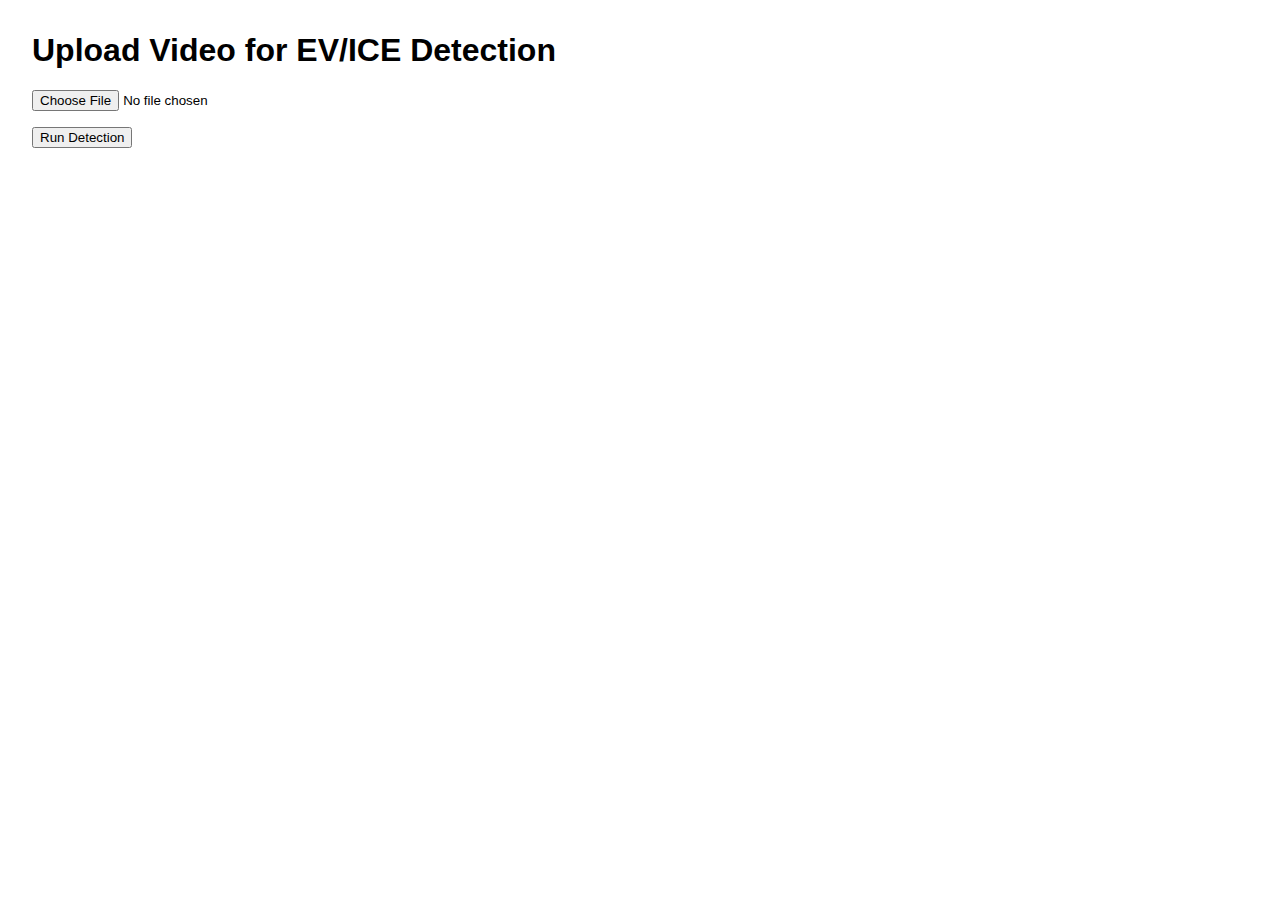
<file: index.html>
<!DOCTYPE html>
<html lang="en">
<head>
  <meta charset="UTF-8" />
  <title>EV vs ICE Detection</title>
  <style>
    body { font-family: Arial, sans-serif; margin: 2rem; }
    input[type=file] { margin-bottom: 1rem; }
    #stats { margin-top: 1rem; }
  </style>
</head>
<body>
  <h1>Upload Video for EV/ICE Detection</h1>
  <form id="upload-form" method="POST" action="/upload" enctype="multipart/form-data">
    <input type="file" name="video" accept="video/*" required />
    <br />
    <button type="submit">Run Detection</button>
  </form>

  <div id="stats"></div>
  <video id="result-video" controls style="display:none; margin-top:1rem; max-width:100%;"></video>

  <script>
    const form = document.getElementById('upload-form');
    form.onsubmit = async (e) => {
      e.preventDefault();
      const data = new FormData(form);
      document.getElementById('stats').textContent = 'Processing...';
      const resp = await fetch('/upload', {
        method: 'POST',
        body: data
      });
      if (!resp.ok) {
        document.getElementById('stats').textContent = 'Error during processing.';
        return;
      }
      // stats from JSON body
      const stats = await resp.json();
      document.getElementById('stats').innerHTML = `
        <h2>Results</h2>
        <ul>
          <li>Total frames: ${stats.frames_total}</li>
          <li>Processed frames: ${stats.frames_processed}</li>
          <li>Total time: ${stats.total_time_s}s</li>
          <li>Inference time: ${stats.inference_s}s</li>
          <li>Classification time: ${stats.classification_s}s</li>
          <li>Drawing time: ${stats.drawing_s}s</li>
          <li>Unique EV count: ${stats.unique_ev_count}</li>
        </ul>
      `;
      // get video blob
      const blob = await resp.blob();
      const url = URL.createObjectURL(blob);
      const vid = document.getElementById('result-video');
      vid.src = url;
      vid.style.display = 'block';
    };
  </script>
</body>
</html>
</file>
